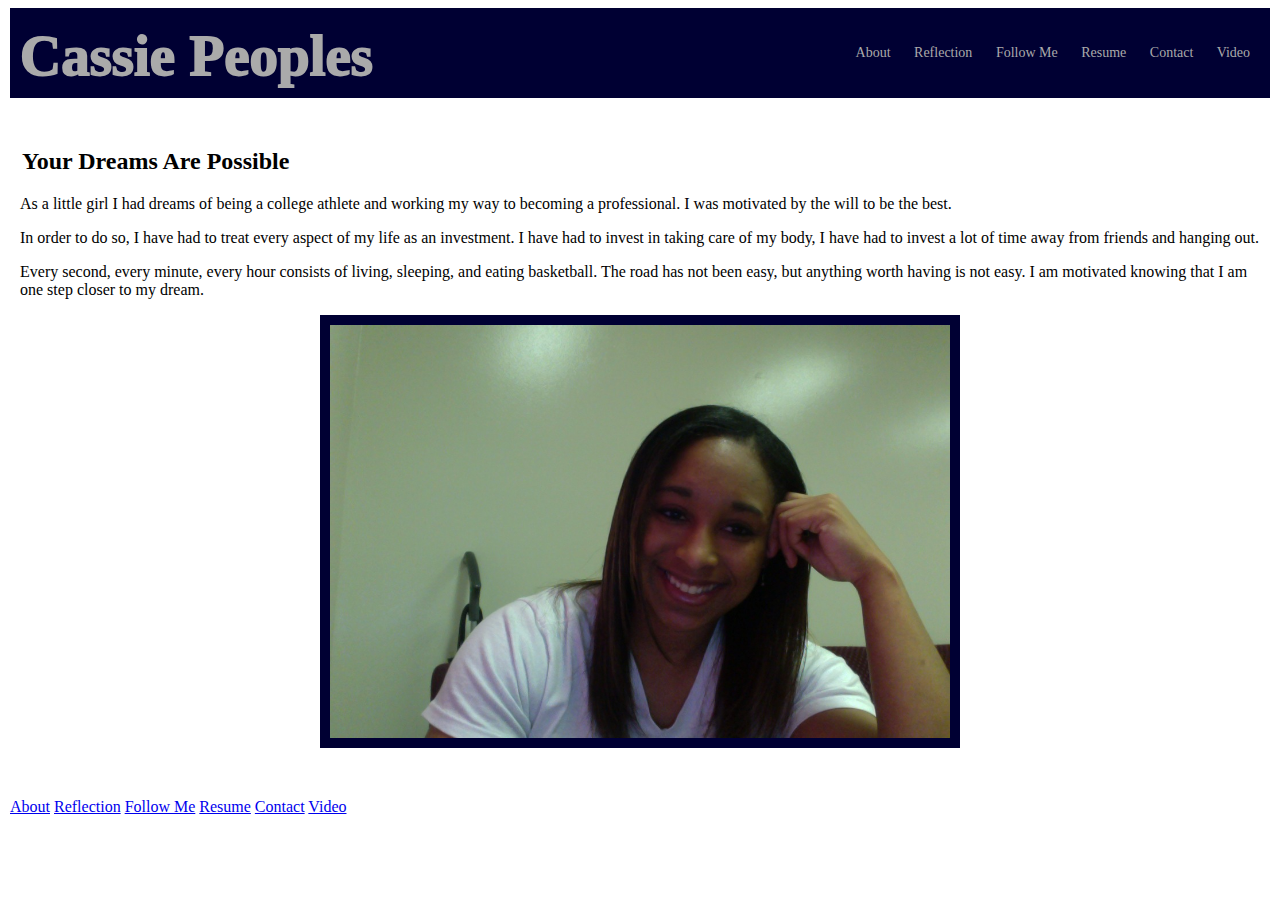
<file: index.html>
<!DOCTYPE html>

<html>

    <head>
        
        <link rel="stylesheet" href="base.css"/>
        
        <title>Cassie Peoples</title>
        
    </head>
    
    
    <body>

        <header>
            <h1><a href="index.html"> Cassie Peoples</a></h1>
           
            <nav>
                <a href="about.html">About</a>
                <a href="reflection.html">Reflection</a>
                <a href="followme.html">Follow Me</a>
                <a href="communityservice.html">Resume</a>
                 <a href="contact.html">Contact</a>
                <a href="highlightpage.html">Video</a>
            </nav> 
            
        </header>
        
        <article>
            <h2>Your Dreams Are Possible </h2>
            <p> As a little girl I had dreams of being a college athlete and working my way to becoming a professional. I was motivated by the will to be the best.</p><p>In order to do so, I have had to treat every aspect of my life as an investment. I have had to invest in taking care of my body, I have had to invest a lot of time away from friends and hanging out.</p><p> Every second, every minute, every hour consists of living, sleeping, and eating basketball. The road has not been easy, but anything worth having is not easy. I am motivated knowing that I am one step closer to my dream.  </p> <img src="pics/welcomephotome.jpeg" width="50%%" height="50%%" title="Welcome" alt="Cassie Peoples"/> 
        </article>

    
    <footer>           
          <nav>
                <a href="about.html">About</a>
              <a href="reflection.html">Reflection</a>
                <a href="followme.html">Follow Me</a>
                <a href="communityservice.html">Resume</a>
                 <a href="contact.html">Contact</a>
                <a href="highlightpage.html">Video</a>
            </nav> 
    </footer>
    </body>
        
 </html>
</file>
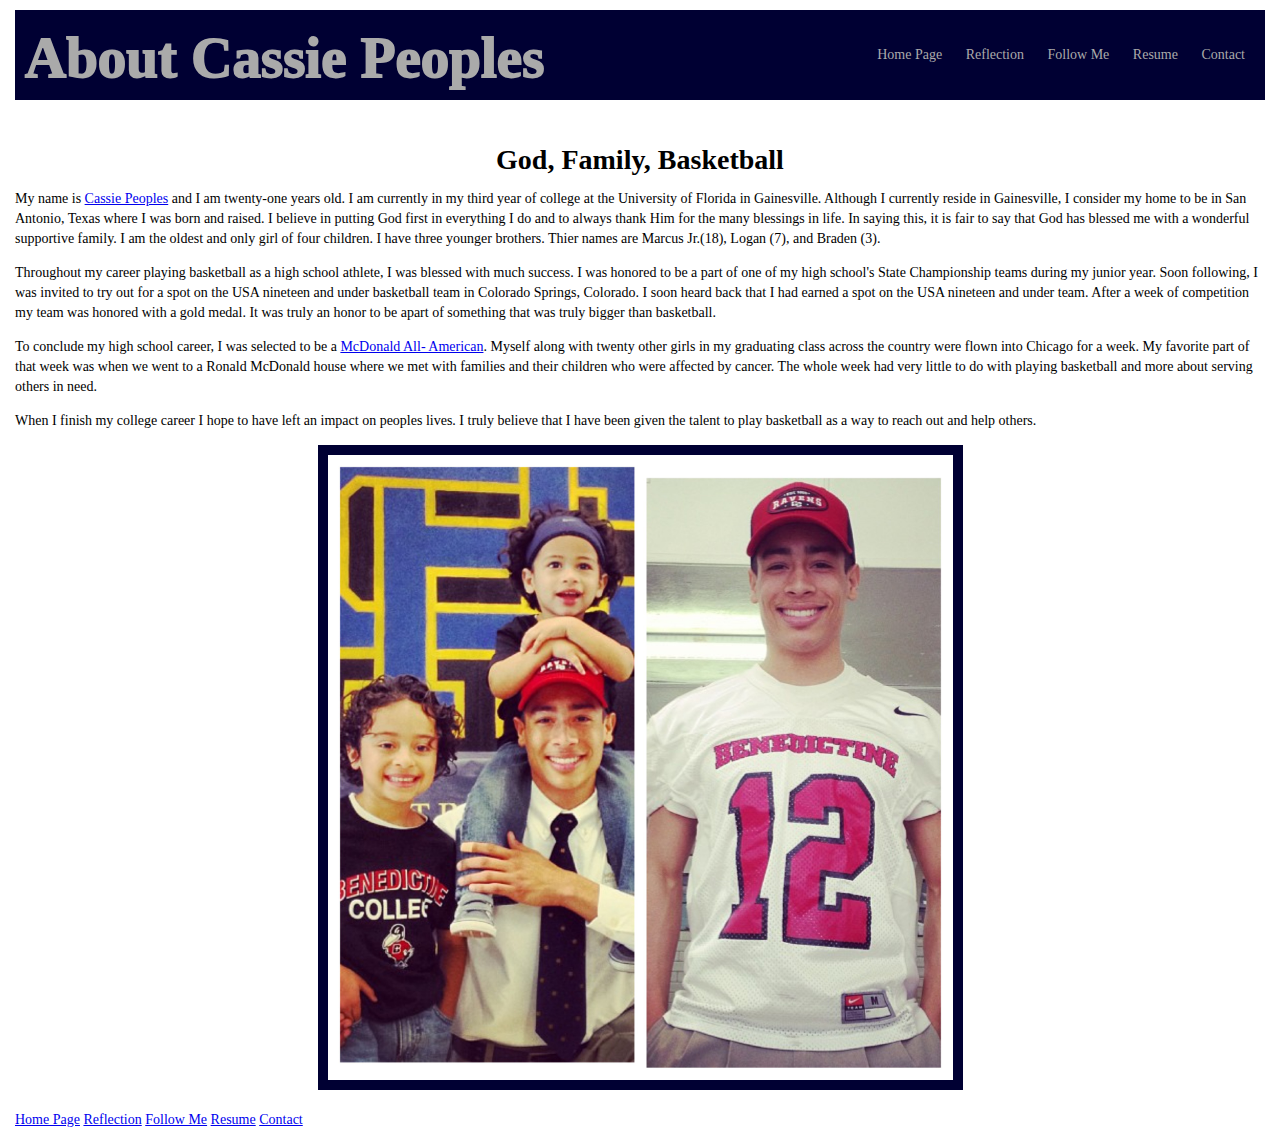
<file: about.html>
<!DOCTYPE html>
<html>

    <head>
        
        <link rel= "stylesheet" href="about.css"/>
        <title>About Me</title>
        
    </head>
    <body>
        <header>
            <h1><a href="index.html">About Cassie Peoples</a>
            </h1>
           
            <nav>
                <a href="index.html">Home Page</a>
                 <a href="reflection.html">Reflection</a>
                <a href="followme.html">Follow Me</a>
                <a href="communityservice.html">Resume</a>
                <a href="contact.html">Contact</a>
            </nav>
           
        </header>
        <article>
            <center><h1>God, Family, Basketball</h1></center>
           
 <p>My name is  <a href="http://www.gatorzone.com/basketball/women/bios.php?year=2013&player_id=43" target="_blank" title="Roster">Cassie Peoples</a> and I am twenty-one years old. I am currently in my third year of college at the University of Florida in Gainesville. Although I currently reside in Gainesville, I consider my home to be in San Antonio, Texas where I was born and raised. I believe in putting God first in everything I do and to always thank Him for the many blessings in life. In saying this, it is fair to say that God has blessed me with a wonderful supportive family. I am the oldest and only girl of four children. I have three younger brothers. Thier names are Marcus Jr.(18), Logan (7), and Braden (3).</p>

<p>Throughout my career playing basketball as a high school athlete, I was blessed with much success. I was honored to be a part of one of my high school's State Championship teams during my junior year. Soon following, I was invited to try out for a spot on the USA nineteen and under basketball team in Colorado Springs, Colorado. I soon heard back that I had earned a spot on the USA nineteen and under team. After a week of competition my team was honored with a gold medal. It was truly an honor to be apart of something that was truly bigger than basketball.</p>

<p>To conclude my high school career, I was selected to be a <a href="http://www.mcdonaldsallamerican.com/aag/en/home.html" target="_blank" title="McDonald All- American Website">McDonald All- American</a>. Myself along with twenty other girls in my graduating class across the country were flown into Chicago for a week. My favorite part of that week was when we went to a Ronald McDonald house where we met with families and their children who were affected by cancer. The whole week had very little to do with playing basketball and more about serving others in need. </p>

<p>When I finish my college career I hope to have left an impact on peoples lives. I truly believe that I have been given the talent to play basketball as a way to reach out and help others. 
</p>           
            
<IMG SRC="pics/brothers.jpeg" width= "50%" title= "Younger Brothers" alt="Brothers"> 
        </article>
        <footer>
                  <nav>
                <a href="index.html">Home Page</a>
                       <a href="reflection.html">Reflection</a>
                <a href="followme.html">Follow Me</a>
                <a href="communityservice.html">Resume</a>
                <a href="contact.html">Contact</a>
                        
            </nav>
        </footer>
        
        
        
    </body>

</html>
</file>
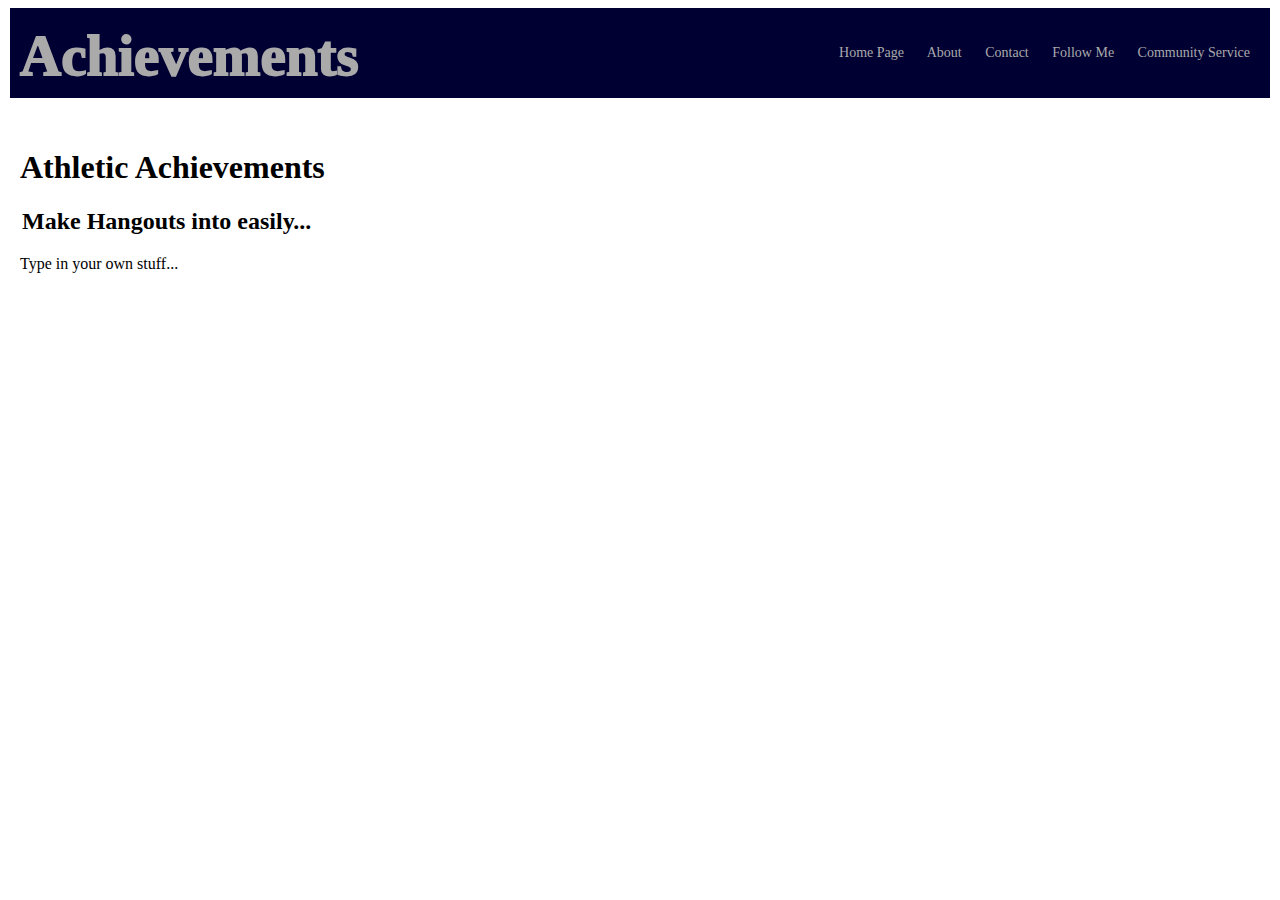
<file: achievements.html>
<!DOCTYPE html>
<html>

    <head>
        
        <link rel= "stylesheet" href="base.css"/>
        <title>Hangout Permalinks</title>
        
    </head>
    <body>
        <header>
            <h1><a href="index.html"> Achievements</a>
            </h1>
           
            <nav>
                <a href="index.html">Home Page</a>
                <a href="about.html">About</a>
                <a href="contact.html">Contact</a>
                <a href="followme.html">Follow Me</a>
                <a href="communityservice.html">Community Service</a>
            </nav>
           
        </header>
        <article>
           <center><h1>Athletic Achievements</h1></center>
            <h2> Make Hangouts into easily...</h2>
            <p>Type in your own stuff...</p>
        </article>
        <footer>
        
        </footer>
        
        
        
    </body>

</html>
</file>
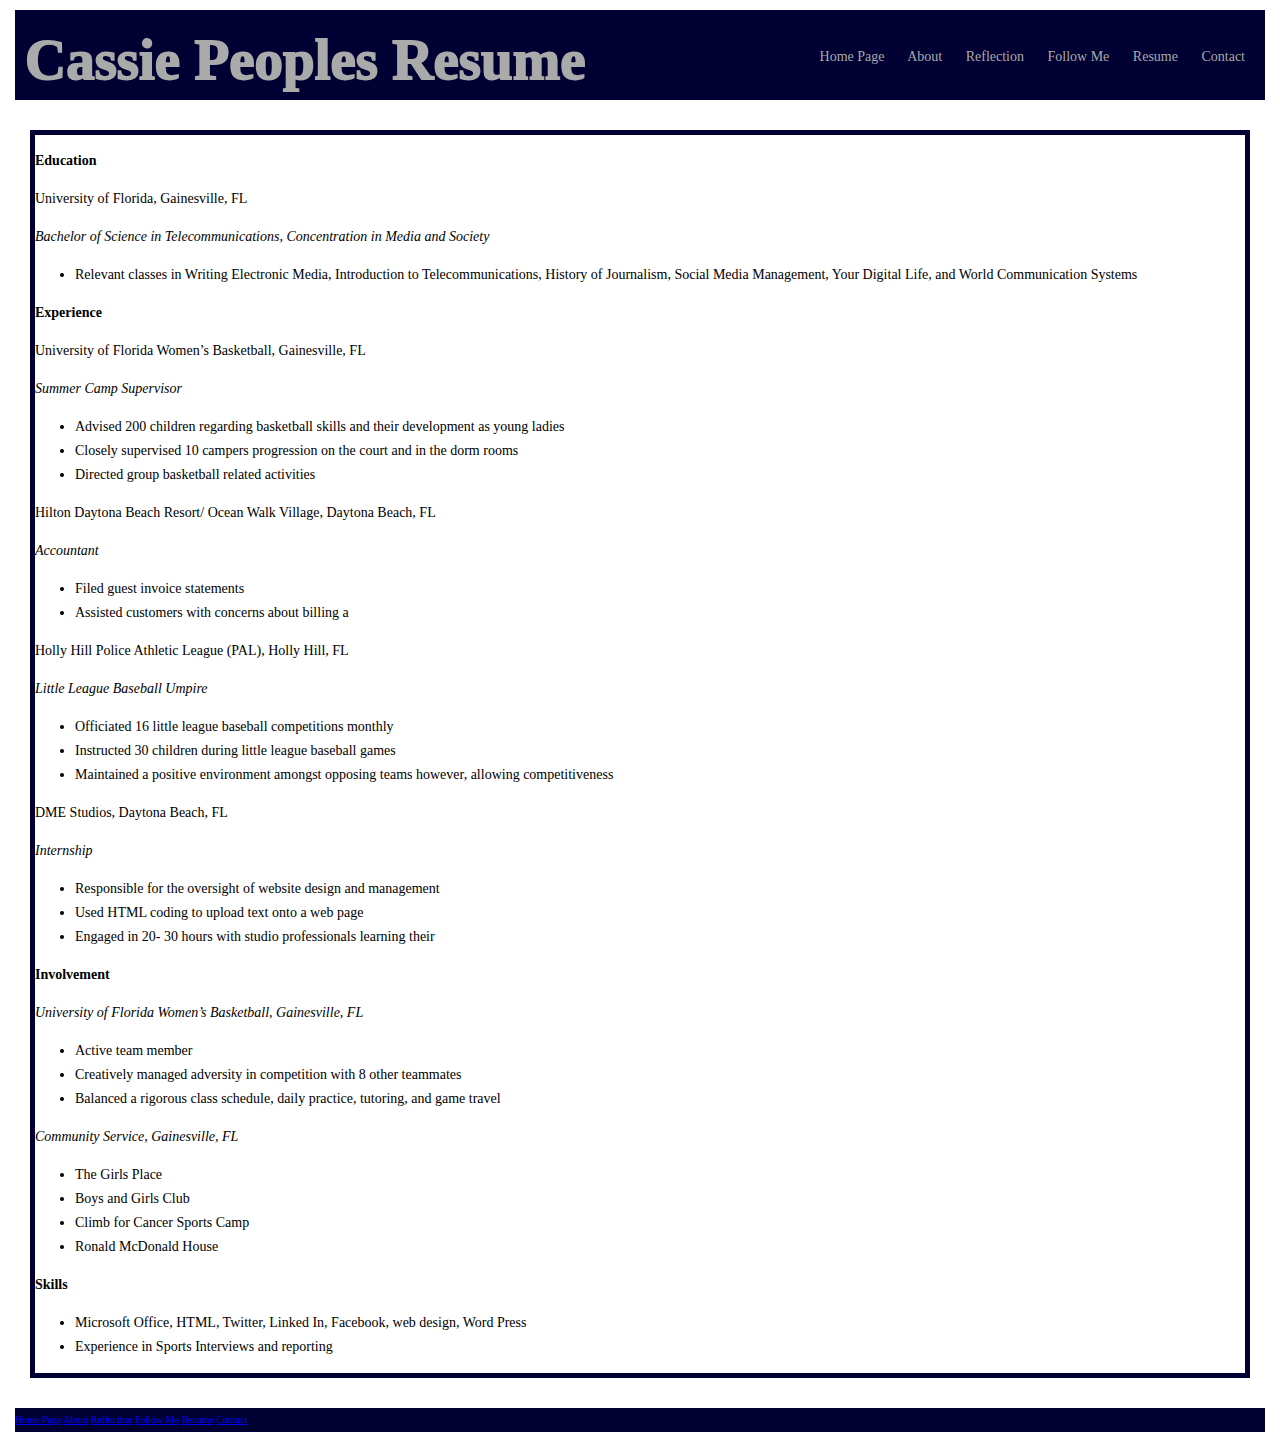
<file: communityservice.html>
<!DOCTYPE html>
<html>

    <head>
        
        <link rel= "stylesheet" href="resume.css"/>
        <title>Cassie Peoples Resume</title>
        
    </head>
    <body>
        <header>
            <h1><a href="index.html">Cassie Peoples Resume</a>
            </h1>
           
            <nav>
                <a href="index.html">Home Page</a>
                <a href="about.html">About</a>
                <a href="reflection.html">Reflection</a>
                <a href="followme.html">Follow Me</a>
                <a href="achievements.html">Resume</a>
                <a href="contact.html">Contact</a>

            </nav>
           
        </header>
        <article>
          <p><b>Education</b></p>
          <p>University of Florida, Gainesville, FL</p>
          <p><em>Bachelor of Science in Telecommunications, Concentration in Media and Society</em></p>
            <ul>
            <li>
             Relevant classes in Writing Electronic Media, Introduction to Telecommunications, History of Journalism, Social Media Management, Your Digital Life, and World Communication Systems   
            </li>
            </ul>
            <p>
            <b>Experience</b>
            </p>
            <p>
            University of Florida Women’s Basketball, Gainesville, FL
            </p>
<p><em>Summer Camp Supervisor</em></p>
                <ul>
            <li>Advised 200 children regarding basketball skills and their development as young ladies</li>
	<li>Closely supervised 10 campers progression on the court and in the dorm rooms</li>
<li>	Directed group basketball related activities</li></ul>
            <p>Hilton Daytona Beach Resort/ Ocean Walk Village, Daytona Beach, FL</p>
    <p><em>Accountant</em></p>
   
        <ul>
            <li>
        Filed guest invoice statements 
            </li>
        <li>Assisted customers with concerns about billing a

        </li>
        </ul>
    <p>
Holly Hill Police Athletic League (PAL), Holly Hill, FL     
    </p>
    <p>
     <em>Little League Baseball Umpire</em>       
    </p>
    <ul>
        <li>
    Officiated 16 little league baseball competitions monthly</li>
<li>Instructed 30 children during little league baseball games</li>
<li>Maintained a positive environment amongst opposing teams however, allowing competitiveness</li>
        </ul>
        <p>
         DME Studios, Daytona Beach, FL   
        </p>
        <p>
        <em>Internship</em>
        </p>
        <ul>
            <li>
         Responsible for the oversight of website design and management</li>
<li>Used HTML coding to upload text onto a web page</li>
	<li>Engaged in 20- 30 hours with studio professionals learning their </li></ul>
            <p><b>Involvement</b></p>
            <p><em>University of Florida Women’s Basketball, Gainesville, FL</em></p>
            <ul>
                <li>
               Active team member </li>
<li>Creatively managed adversity in competition with 8 other teammates </li>
<li>Balanced a rigorous class schedule, daily practice, tutoring, and game travel</li></ul>
            <p><em>Community Service, Gainesville, FL</em></p>
            <ul>
                <li>
               	The Girls Place
                    </li>
<li>	Boys and Girls Club </li>								                     
<li>Climb for Cancer Sports Camp</li> 							              
<li>	Ronald McDonald House	</li>
                </ul>
            <p>
            <b>Skills</b>
            </p>
            <ul>
                <li>
        Microsoft Office, HTML, Twitter, Linked In, Facebook, web design, Word Press</li>
<li>Experience in Sports Interviews and reporting </li>

                </li>
            </ul>
                </li>
            
            
            </ul>
                </li>
            </ul>

            </li>
            
        </ul>

        </li>
            
    </ul>
            
        </ul>

            
          
        </article>
        <footer>
                   <nav>
                <a href="index.html">Home Page</a>
                <a href="about.html">About</a>
                       <a href="reflection.html">Reflection</a>
                <a href="followme.html">Follow Me</a>
                <a href="achievements.html">Resume</a>
                <a href="contact.html">Contact</a>

            </nav>
        </footer>
        
        
        
    </body>

</html>
</file>
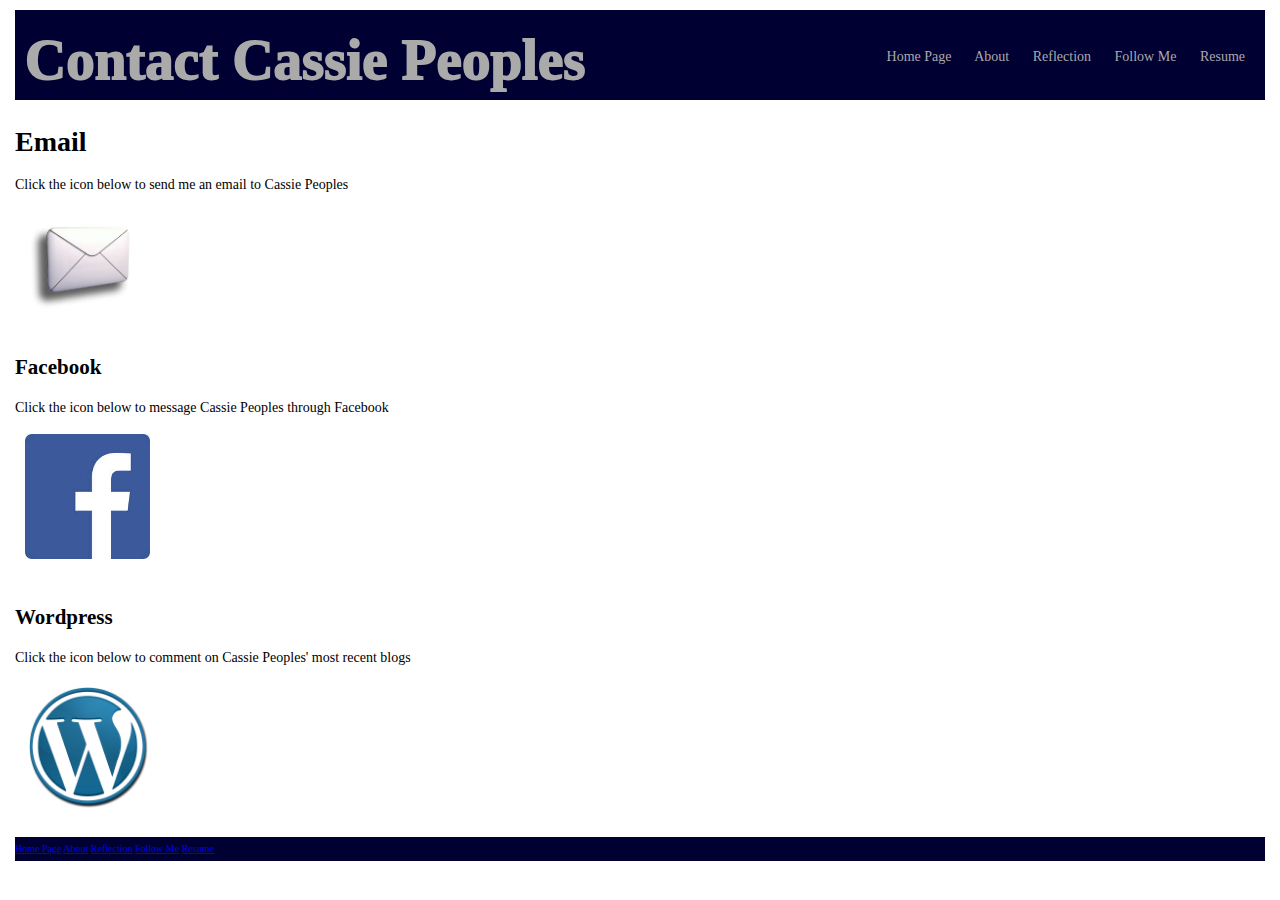
<file: contact.html>
<!DOCTYPE html>
<html>

    <head>
        
        <link rel= "stylesheet" href="contact.css"/>
        <title>Contact Cassie Peoples</title>
        
    </head>
    <body>
        <header>
            <h1><a href="index.html">Contact Cassie Peoples</a>
            </h1>
           
            <nav>
                <a href="index.html">Home Page</a>
                <a href="about.html">About</a>
                <a href="reflection.html">Reflection</a>
                <a href="followme.html">Follow Me</a>
                <a href="communityservice.html">Resume</a>
            </nav>
           
        </header>
        <article>
            <h1>Email</h1>
            <p>Click the icon below to send me an email to Cassie Peoples</p>
          
        <a href="mailto:cjpeoples13@ufl.edu"
><img src="email.jpeg" width="10%" title="Email Icon" alt="Email Icon"/> </a>
        </br>
        
        <h2>Facebook</h2>
    <p>Click the icon below to message Cassie Peoples through Facebook</p>
   
  <a href="https://www.facebook.com/cassie.peoples.5"
><img src="facebook2.jpeg" width="10%" title="Facebook Icon" alt="Facebook"/></a><br>
    <h2>Wordpress</h2>
    <p>Click the icon below to comment on Cassie Peoples' most recent blogs</p>

    <a href="http://cassiepeoples.wordpress.com/"
><img src="wordpress_icon.jpeg" width="10%" title="WordPress Icon" alt="WordPress"/></a>

        </article>
         <footer>
           <nav>
                <a href="index.html">Home Page</a>
                <a href="about.html">About</a>
               <a href="reflection.html">Reflection</a>
                <a href="followme.html">Follow Me</a>
                <a href="communityservice.html">Resume</a>
            </nav>
    </footer>
        
        
        
    </body>

</html>
</file>
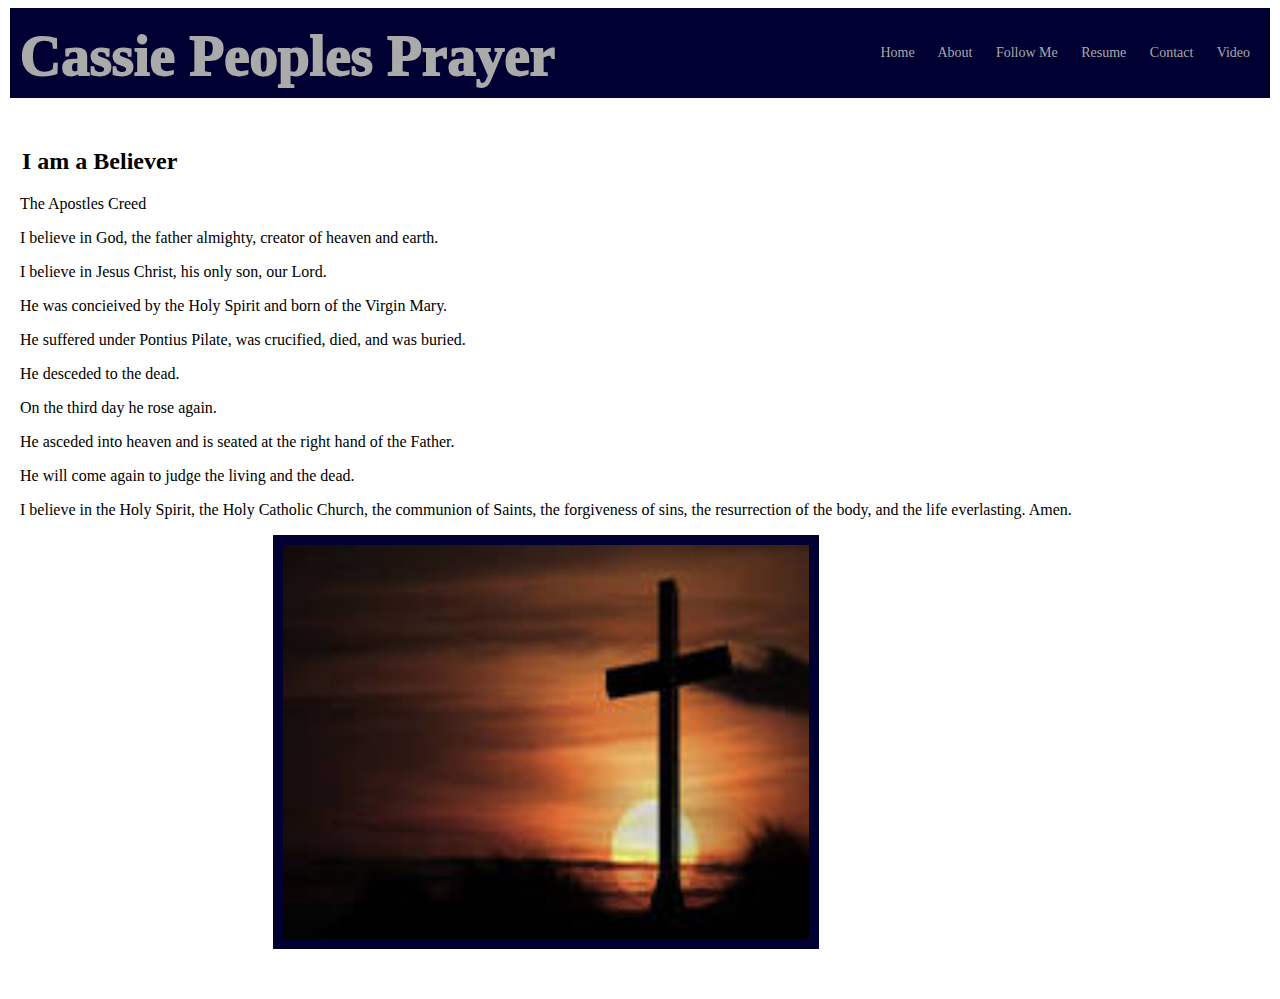
<file: reflection.html>
<!DOCTYPE html>

<html>

    <head>
        
        <link rel="stylesheet" href="base.css"/>
        
        <title>Cassie Peoples Reflection Page</title>
        
    </head>
    
    
    <body>

        <header>
            <h1><a href="reflection.html"> Cassie Peoples Prayer </a></h1>
           
            <nav>
                 <a href="index.html">Home</a>
                <a href="about.html">About</a>
                <a href="followme.html">Follow Me</a>
                <a href="communityservice.html">Resume</a>
                 <a href="contact.html">Contact</a>
                <a href="highlightpage.html">Video</a>
            </nav> 
            
        </header>
        
        <article>
            <h2>I am a Believer </h2>
            <p>The Apostles Creed</p> 
            <p>I believe in God, the father almighty, creator of heaven and earth.</p>
            <p>I believe in Jesus Christ, his only son, our Lord.</p>
            <p>He was concieived by the Holy Spirit and born of the Virgin Mary.</p>
            <p>He suffered under Pontius Pilate, was crucified, died, and was buried.</p>
        <p>He desceded to the dead.</p><p>On the third day he rose again.</p><p>He asceded into heaven and is seated at the right hand of the Father.</p><p>He will come again to judge the living and the dead.</p><p>I believe in the Holy Spirit, the Holy Catholic Church, the communion of Saints, the forgiveness of sins, the resurrection of the body, and the life everlasting. Amen.</p>
            <img src="pics/cross.jpeg" width="50%%" height="50%%" title="Believer" alt="Cross"/> 
        </article>

    
  
    </body>
 
           
       
        
 </html>
</file>
<file: base.css>
{
    box-sizing:border-box;
    margin: 0;
    padding: 0;
}


header { 
    font-size: 14px;
    line-height:20px;
    margin-bottom:30px;

        
}


body {
margin-left:10px;
margin-right:10px;
margin-bottom:50px;


}
img {margin-left:auto;
     margin-right:auto;
    margin-bottom:50px;
     display:block;
     border:10px solid #000033;
    
}

article {
margin-left:10px;
margin-right:10px;
float:left;
}

    
 
}



p { 
    
    margin-bottom: 15px;
    margin-left:50px;
    margin-right:50px;
    

}

header {
    background-color:#000033;
    color:#ffffff;
    height: 90px;
}


header h1 {
    float: left;
    font-family:Fantasy;
    font-size: 57px;
    font-weight:1000;
    padding-left:10px;

}

h2{
margin-left: 2px;
margin-top:none;



}



h4{
background-color:#504A48;
height: 60px;

}

header nav 
{
    color: #ffffff;
    float: right;
    margin-top: 35px;
}

header a {
    color: #aaaaaa;
    margin-right:20px;
    text-decoration: none;
    
}

header a:link{}
header a:visited {}
header a:hoover{
    color: #ffffff;
}

header a:active {
    text-decoration: none;
}
header a:focus {}
}



}

}
footer {
     background-color: #000033;
    clear: both;
    color: #000033;
    font-size: 10px;
    font-family:fantasy; 
    font: grey;
}

#content {

background-color: gray;
    border: 1px solid red;
    margin-left:35%;
    width:65%;

}
@media screen (max-width: 600px) {
    
    h1, h2 {text-align: center;}
    
    body{
    padding: 5%;
    
    }
    
    
    nav{

    width: 50%;
    
    }

    #content {
        border: 5px solid #000033;
        clear: left;
        margin-left: 0%;
        width: 100%;
    
    }

}
</file>
<file: about.css>
{
    box-sizing:border-box;
    margin: 0;
    padding: 0;
}

body { 
    font-size: 14px;
    line-height:20px;
    margin-top:0px;
    margin-bottom:0px;
    margin-left:15px;
    margin-right:15px;
        
}
img {margin-left:auto;
     margin-right:auto;
    margin-bottom:20px;
     display:block;
     border:10px solid #000033;
}


    
 
}



p { 
    
    margin-bottom: 15pxpx;
    margin-top:15px;
    margin-left:95px;
    margin-right:95px;
}

header {
    background-color:#000033;
    color:#ffffff;
    height: 90px;
    margin-top:10px;
    margin-bottom:50px;
}


header h1 {
    float: left;
    font-family:Fantasy;
    font-size: 57px;
    font-weight:1000;
    padding-left:10px;

}

h2{
margin-left: 2px;
margin-top:50px;


}



h4{
background-color:#504A48;
height: 60px;

}

header nav 
{
    color: #ffffff;
    float: right;
    margin-top: 35px;
}

header a {
    color: #aaaaaa;
    margin-right:20px;
    text-decoration: none;
    
}

header a:link{}
header a:visited {}
header a:hoover{
    color: #ffffff;
}

header a:active {
    text-decoration: none;
}
header a:focus {}
}



}

}
footer {
    background-color: #FF0000;
    clear: both;
    color: #ffffff;
    font-size: 10px;
    font-family:fantasy; 
    
}

#content {

background-color: gray;
    border: 1px solid red;
    margin-left:35%;
    width:65%;

}
@media screen (max-width: 600px) {
    
    h1, h2 {text-align: center;}
    
    body{
    padding: 5%;
    
    }
    
    
    nav{

    width: 50%;
    
    }

    #content {
        border: 5px solid #000033;
        clear: left;
        margin-left: 0%;
        width: 100%;
    
    }

}
</file>
<file: resume.css>
{
    box-sizing:border-box;
    margin: 0;
    padding: 0;
}

body { 
    font-size: 14px;
    line-height:24px;
    margin-top:0px;
    margin-bottom:0px;
    margin-left:15px;
    margin-right:15px;
        
}

article{
    border-style:solid;
    border-color:#000033;
    border-width:5px;
    margin-top:30px;
    margin-left:15px;
    margin-right:15px;
    margin-bottom:30px;


}
img {margin-left:auto;
     margin-right:auto;
    margin-bottom:20px;
     display:block;
     border:10px solid #000033;
}



    
 
}

p { 
    margin-bottom: 15pxpx;
    margin-top:15px;
    margin-left:99px;
    margin-right:95px;
}



header {
    background-color:#000033;
    color:#ffffff;
    height: 90px;
    margin-top:10px;
}



header h1 {
    float: left;
    font-family:Fantasy;
    font-size: 57px;
    font-weight:1000;
    padding-left:10px;

}

h2{
margin-left: 24px;


}

h4{
background-color:#504A48;
height: 60px;

}

header nav 
{
    color: #ffffff;
    float: right;
    margin-top: 35px;
}

header a {
    color: #aaaaaa;
    margin-right:20px;
    text-decoration: none;
    
}

header a:link{}
header a:visited {}
header a:hoover{
    color: #ffffff;
}

header a:active {
    text-decoration: none;
}
header a:focus {}
}

article {
    clear: both;
    padding: 0 10px 0 10px;
}

aside{
Background-color:none;
width: 50%;
float: left;
margin-left:24px;

}
footer {
    background-color: #000033;
    clear: both;
    color: #000033;
    font-size: 10px;
    font-family:fantasy; 
    font: grey;
}

#content {

background-color: gray;
    border: 1px solid red;
    margin-left:35%;
    width:65%;

}
@media screen (max-width: 600px) {
    
    h1, h2 {text-align: center;}
    
    body{
    padding: 5%;
    
    }
    
    
    nav{

    width: 50%;
    
    }

    #content {
        border: 5px solid #000033;
        clear: left;
        margin-left: 0%;
        width: 100%;
    
    }

}
</file>
<file: contact.css>
{
    box-sizing:border-box;
    margin: 0;
    padding: 0;
}

body { 
    font-size: 14px;
    line-height:24px;
    margin-top:0px;
    margin-bottom:0px;
    margin-left:15px;
    margin-right:15px;
        
}
img {margin-left:10px;
    margin-right:auto;
    margin-bottom:20px;
    margin-top: none;
     
}


    
 
}

p { 
   
    margin-bottom: 15px;
    margin-top:auto;
    margin-left:95px;
    margin-right:95px;
}

header {
    background-color:#000033;
    color:#ffffff;
    height: 90px;
    margin-top:10px;
    margin-bottom:30px;
}


header h1 {
    float: left;
    font-family:Fantasy;
    font-size: 57px;
    font-weight:1000;
    padding-left:10px;

}

h2{
margin-left: none;


}


header nav 
{
    color: #ffffff;
    float: right;
    margin-top: 35px;
}

header a {
    color: #aaaaaa;
    margin-right:20px;
    text-decoration: none;
    
}

header a:link{}
header a:visited {}
header a:hoover{
    color: #ffffff;
}

header a:active {
    text-decoration: none;
}
header a:focus {}
}

article {
    clear: both;
    padding: 0 10px 0 10px;
}

aside{
Background-color:none;
width: 50%;
float: left;
margin-left:24px;

}
footer {
    background-color: #000033;
    clear: both;
    color: #000033;
    font-size: 10px;
    font-family:fantasy; 
    font: grey;
}

#content {

background-color: gray;
    border: 1px solid red;
    margin-left:35%;
    width:65%;

}
@media screen (max-width: 600px) {
    
    h1, h2 {text-align: center;}
    
    body{
    padding: 5%;
    
    }
    
    
    nav{

    width: 50%;
    
    }

    #content {
        border: 5px solid #000033;
        clear: left;
        margin-left: 0%;
        width: 100%;


{
</file>
